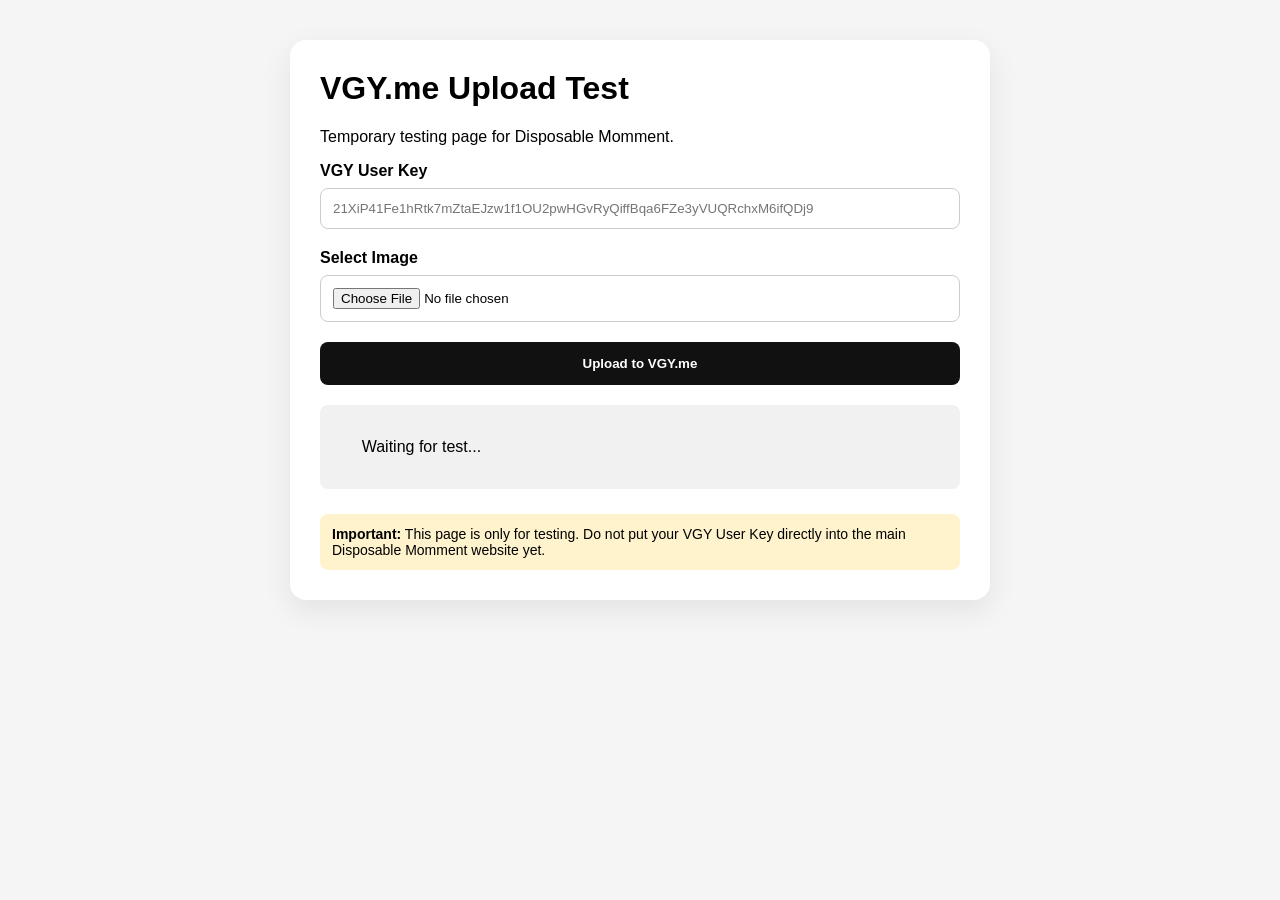
<file: vgy-test.html>
<!DOCTYPE html>
<html lang="en">

<head>
  <meta charset="UTF-8">

  <meta
    name="viewport"
    content="width=device-width, initial-scale=1.0"
  >

  <title>VGY.me Upload Test</title>

  <style>

    * {
      box-sizing: border-box;
    }

    body {
      font-family: Arial, sans-serif;
      background: #f5f5f5;
      margin: 0;
      padding: 40px 20px;
    }

    .container {
      max-width: 700px;
      margin: auto;
      background: white;
      padding: 30px;
      border-radius: 16px;
      box-shadow: 0 10px 30px rgba(0,0,0,.08);
    }

    h1 {
      margin-top: 0;
    }

    .field {
      margin-bottom: 20px;
    }

    label {
      display: block;
      font-weight: bold;
      margin-bottom: 8px;
    }

    input[type="password"],
    input[type="file"] {
      width: 100%;
      padding: 12px;
      border: 1px solid #ccc;
      border-radius: 8px;
    }

    button {
      width: 100%;
      padding: 14px;
      border: 0;
      border-radius: 8px;
      background: #111;
      color: white;
      font-weight: bold;
      cursor: pointer;
    }

    button:disabled {
      opacity: .5;
      cursor: not-allowed;
    }

    #status {
      margin-top: 20px;
      padding: 15px;
      background: #f1f1f1;
      border-radius: 8px;
      white-space: pre-wrap;
    }

    #result {
      margin-top: 25px;
    }

    #result img {
      display: block;
      max-width: 100%;
      max-height: 500px;
      margin-top: 15px;
      border-radius: 12px;
    }

    .url-box {
      margin-top: 15px;
      padding: 12px;
      background: #f5f5f5;
      border-radius: 8px;
      word-break: break-all;
    }

    .warning {
      margin-top: 20px;
      padding: 12px;
      background: #fff3cd;
      border-radius: 8px;
      font-size: 14px;
    }

    pre {
      overflow-x: auto;
      white-space: pre-wrap;
      word-break: break-word;
    }

  </style>

</head>


<body>

  <div class="container">

    <h1>VGY.me Upload Test</h1>

    <p>
      Temporary testing page for Disposable Momment.
    </p>


    <!-- USER KEY -->

    <div class="field">

      <label for="userKey">
        VGY User Key
      </label>

      <input
        id="userKey"
        type="password"
        placeholder="21XiP41Fe1hRtk7mZtaEJzw1f1OU2pwHGvRyQiffBqa6FZe3yVUQRchxM6ifQDj9"
        autocomplete="off"
      >

    </div>


    <!-- IMAGE -->

    <div class="field">

      <label for="imageInput">
        Select Image
      </label>

      <input
        id="imageInput"
        type="file"
        accept="image/jpeg,image/png,image/webp"
      >

    </div>


    <!-- UPLOAD -->

    <button
      id="uploadButton"
    >
      Upload to VGY.me
    </button>


    <!-- STATUS -->

    <div id="status">
      Waiting for test...
    </div>


    <!-- RESULT -->

    <div id="result"></div>


    <div class="warning">

      <strong>Important:</strong>

      This page is only for testing.
      Do not put your VGY User Key directly
      into the main Disposable Momment website yet.

    </div>

  </div>


  <script>

    const userKeyInput =
      document.getElementById("userKey");


    const imageInput =
      document.getElementById("imageInput");


    const uploadButton =
      document.getElementById("uploadButton");


    const status =
      document.getElementById("status");


    const result =
      document.getElementById("result");


    uploadButton.addEventListener(
      "click",
      async function () {

        const userKey =
          userKeyInput.value.trim();


        const file =
          imageInput.files[0];


        // ==========================================
        // VALIDATION
        // ==========================================

        if (!userKey) {

          status.textContent =
            "Please enter your VGY User Key.";

          return;

        }


        if (!file) {

          status.textContent =
            "Please select an image.";

          return;

        }


        // ==========================================
        // RESET UI
        // ==========================================

        uploadButton.disabled = true;

        uploadButton.textContent =
          "Uploading...";


        status.textContent =
          "Preparing upload...";


        result.innerHTML = "";


        try {

          // ========================================
          // CREATE FORM DATA
          // ========================================

          const formData =
            new FormData();


          formData.append(
            "file",
            file
          );


          /*
           * TEST:
           *
           * We are trying "userkey"
           * as the authentication field.
           */

          formData.append(
            "userkey",
            userKey
          );


          status.textContent =
            "Sending request to VGY.me...";


          console.log(
            "Uploading file:",
            file.name
          );


          console.log(
            "File size:",
            file.size,
            "bytes"
          );


          // ========================================
          // SEND REQUEST
          // ========================================

          const response =
            await fetch(
              "https://vgy.me/upload",
              {
                method: "POST",
                body: formData
              }
            );


          console.log(
            "HTTP status:",
            response.status
          );


          // ========================================
          // READ RESPONSE
          // ========================================

          const rawText =
            await response.text();


          console.log(
            "Raw VGY response:",
            rawText
          );


          // ========================================
          // TRY JSON
          // ========================================

          let data = null;


          try {

            data =
              JSON.parse(rawText);

          } catch (jsonError) {

            console.warn(
              "Response was not valid JSON."
            );

          }


          // ========================================
          // DISPLAY RAW RESPONSE
          // ========================================

          result.innerHTML = `

            <h3>VGY Response</h3>

            <div class="url-box">

              <strong>HTTP Status:</strong>

              ${response.status}

            </div>

            <pre>${escapeHtml(rawText)}</pre>

          `;


          // ========================================
          // CHECK HTTP STATUS
          // ========================================

          if (!response.ok) {

            status.textContent =
              "UPLOAD FAILED\n\n" +
              "HTTP Status: " +
              response.status +
              "\n\n" +
              rawText;

            return;

          }


          // ========================================
          // FIND IMAGE URL
          // ========================================

          const imageUrl =
            data &&
            (
              data.url ||
              data.image ||
              data.imageUrl ||
              data.hotlinkUrl
            );


          if (!imageUrl) {

            status.textContent =
              "Upload request succeeded, " +
              "but no image URL was found.";

            return;

          }


          // ========================================
          // SUCCESS
          // ========================================

          status.textContent =
            "UPLOAD SUCCESSFUL!";


          result.innerHTML += `

            <div class="url-box">

              <strong>Image URL:</strong>

              <br><br>

              ${escapeHtml(imageUrl)}

            </div>

            <img
              src="${escapeHtml(imageUrl)}"
              alt="Uploaded image"
            >

          `;


        } catch (error) {

          console.error(
            "VGY upload error:",
            error
          );


          status.textContent =
            "UPLOAD ERROR\n\n" +
            error.message;


          result.innerHTML += `

            <pre>
${escapeHtml(error.stack || error.toString())}
            </pre>

          `;


        } finally {

          uploadButton.disabled = false;

          uploadButton.textContent =
            "Upload to VGY.me";

        }

      }
    );


    // ==========================================
    // HTML ESCAPE
    // ==========================================

    function escapeHtml(value) {

      return String(value)
        .replace(/&/g, "&amp;")
        .replace(/</g, "&lt;")
        .replace(/>/g, "&gt;")
        .replace(/"/g, "&quot;")
        .replace(/'/g, "&#039;");

    }

  </script>

</body>

</html>
</file>
